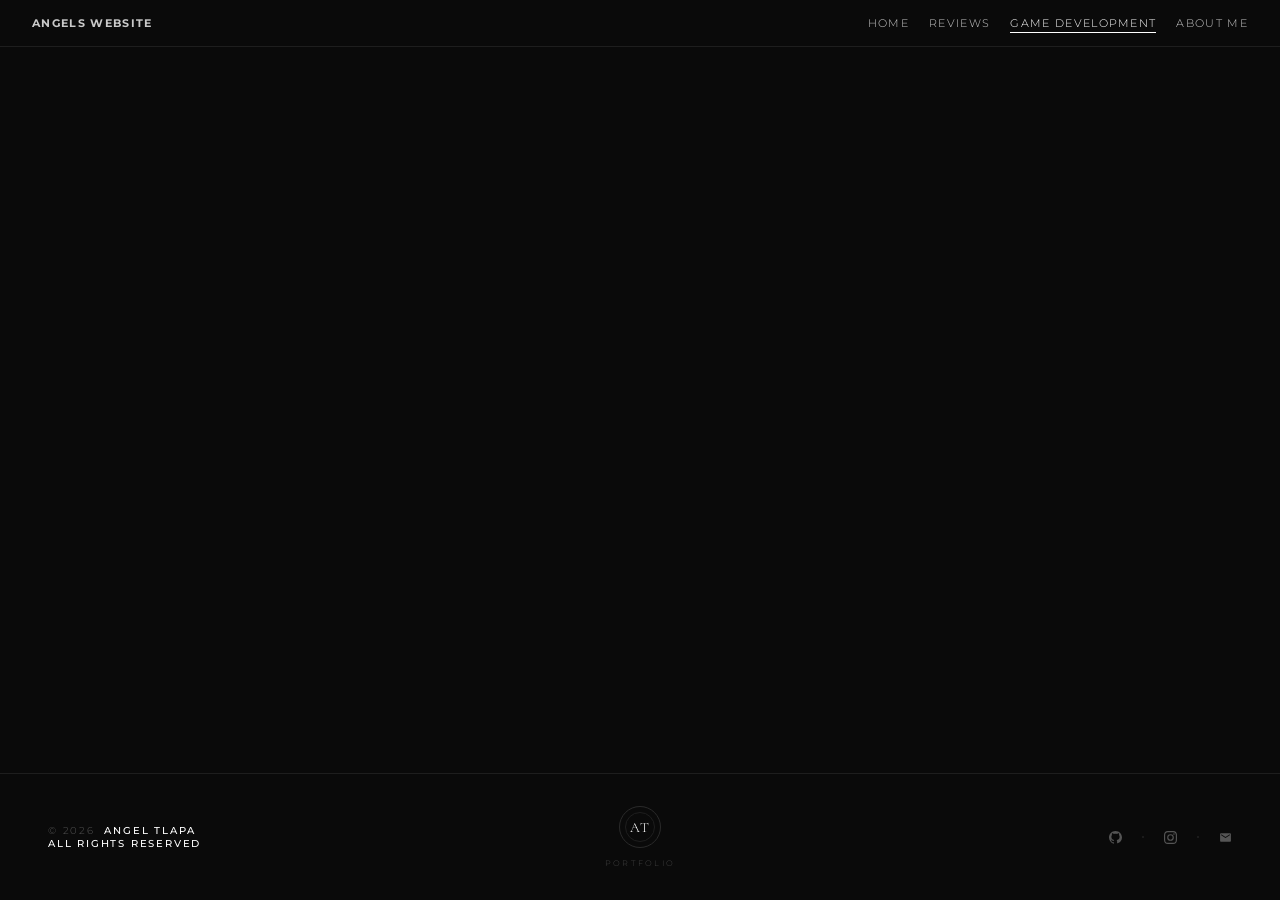
<file: html-files/game-dev.html>
<!doctype html>
<html lang="en">
  <head>
    <meta charset="UTF-8" />
    <meta name="viewport" content="width=device-width, initial-scale=1.0" />
    <title>Game Development</title>
    <link rel="stylesheet" href="/css-files/global.css" />
  </head>
  <body>
    <!-- Navbar -->
    <nav class="navbar">
      <div class="logo"><b>Angels Website</b></div>
      <ul class="nav-links">
        <li><a href="index.html">Home</a></li>
        <li><a href="reviews.html">Reviews</a></li>
        <li><a href="game-dev.html" class="active">Game Development</a></li>
        <li><a href="about.html">About Me</a></li>
      </ul>
    </nav>
    <!--Main Content-->
    <main></main>
    <!--Footer-->
    <footer>
      <div class="footer-left">
        © 2026 &nbsp;<strong
          >Angel Tlapa <br />
          All Rights Reserved</strong
        >
      </div>

      <div class="footer-center">
        <div class="monogram">
          <span class="monogram-letters">AT</span>
        </div>
        <span class="footer-tagline">Portfolio</span>
      </div>

      <div class="footer-right">
        <a
          href="https://github.com/McLovinTech"
          class="social-link"
          title="GitHub"
        >
          <svg viewBox="0 0 24 24" xmlns="http://www.w3.org/2000/svg">
            <path
              d="M12 0C5.37 0 0 5.373 0 12c0 5.303 3.438 9.8 8.205 11.387.6.113.82-.258.82-.577 0-.285-.01-1.04-.015-2.04-3.338.724-4.042-1.61-4.042-1.61C4.422 17.07 3.633 16.7 3.633 16.7c-1.087-.744.084-.729.084-.729 1.205.084 1.838 1.236 1.838 1.236 1.07 1.835 2.809 1.305 3.495.998.108-.776.417-1.305.76-1.605-2.665-.3-5.466-1.332-5.466-5.93 0-1.31.465-2.38 1.235-3.22-.135-.303-.54-1.523.105-3.176 0 0 1.005-.322 3.3 1.23.96-.267 1.98-.399 3-.405 1.02.006 2.04.138 3 .405 2.28-1.552 3.285-1.23 3.285-1.23.645 1.653.24 2.873.12 3.176.765.84 1.23 1.91 1.23 3.22 0 4.61-2.805 5.625-5.475 5.92.42.36.81 1.096.81 2.22 0 1.606-.015 2.896-.015 3.286 0 .315.21.69.825.57C20.565 21.795 24 17.298 24 12c0-6.627-5.373-12-12-12"
            />
          </svg>
        </a>

        <div class="footer-dot"></div>

        <a href="#" class="social-link" title="Instagram">
          <svg viewBox="0 0 24 24" xmlns="http://www.w3.org/2000/svg">
            <path
              d="M12 2.163c3.204 0 3.584.012 4.85.07 3.252.148 4.771 1.691 4.919 4.919.058 1.265.069 1.645.069 4.849 0 3.205-.012 3.584-.069 4.849-.149 3.225-1.664 4.771-4.919 4.919-1.266.058-1.644.07-4.85.07-3.204 0-3.584-.012-4.849-.07-3.26-.149-4.771-1.699-4.919-4.92-.058-1.265-.07-1.644-.07-4.849 0-3.204.013-3.583.07-4.849.149-3.227 1.664-4.771 4.919-4.919 1.266-.057 1.645-.069 4.849-.069zm0-2.163c-3.259 0-3.667.014-4.947.072-4.358.2-6.78 2.618-6.98 6.98-.059 1.281-.073 1.689-.073 4.948 0 3.259.014 3.668.072 4.948.2 4.358 2.618 6.78 6.98 6.98 1.281.058 1.689.072 4.948.072 3.259 0 3.668-.014 4.948-.072 4.354-.2 6.782-2.618 6.979-6.98.059-1.28.073-1.689.073-4.948 0-3.259-.014-3.667-.072-4.947-.196-4.354-2.617-6.78-6.979-6.98-1.281-.059-1.69-.073-4.949-.073zm0 5.838a6.162 6.162 0 100 12.324 6.162 6.162 0 000-12.324zM12 16a4 4 0 110-8 4 4 0 010 8zm6.406-11.845a1.44 1.44 0 100 2.881 1.44 1.44 0 000-2.881z"
            />
          </svg>
        </a>

        <div class="footer-dot"></div>

        <a href="#" class="social-link" title="Email">
          <svg viewBox="0 0 24 24" xmlns="http://www.w3.org/2000/svg">
            <path
              d="M20 4H4c-1.1 0-2 .9-2 2v12c0 1.1.9 2 2 2h16c1.1 0 2-.9 2-2V6c0-1.1-.9-2-2-2zm0 4l-8 5-8-5V6l8 5 8-5v2z"
            />
          </svg>
        </a>
      </div>
    </footer>
  </body>
</html>
</file>
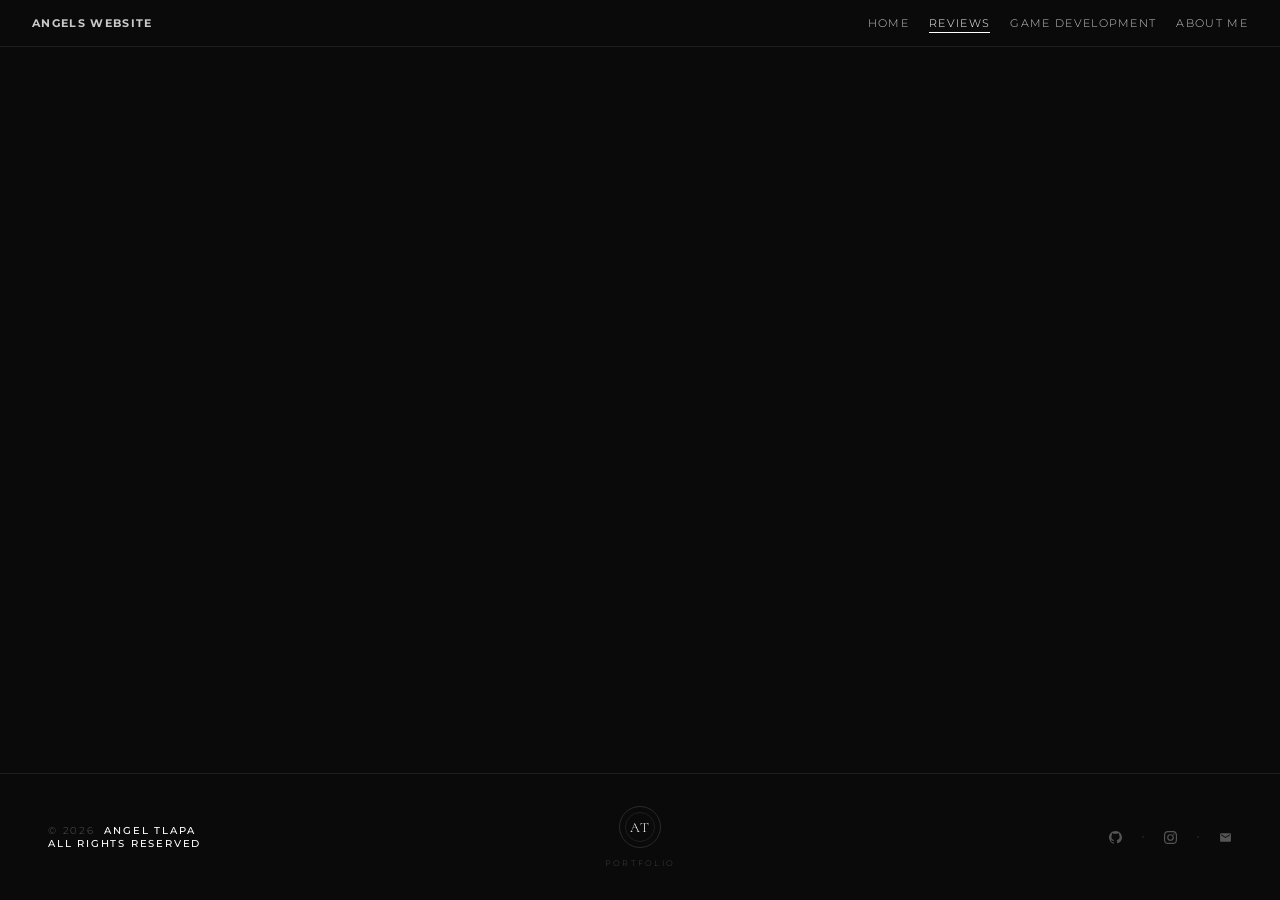
<file: html-files/reviews.html>
<!doctype html>
<html lang="en">
  <head>
    <meta charset="UTF-8" />
    <meta name="viewport" content="width=device-width, initial-scale=1.0" />
    <title>My Reviews</title>
    <link rel="stylesheet" href="/css-files/global.css" />
  </head>
  <body>
    <!--Navbar-->
    <nav class="navbar">
      <div class="logo"><b>Angels Website</b></div>
      <ul class="nav-links">
        <li><a href="index.html">Home</a></li>
        <li><a href="reviews.html" class="active">Reviews</a></li>
        <li><a href="game-dev.html">Game Development</a></li>
        <li><a href="about.html">About Me</a></li>
      </ul>
    </nav>
    <!--Main Content-->
    <main></main>
    <!--Footer-->
    <footer>
      <div class="footer-left">
        © 2026 &nbsp;<strong
          >Angel Tlapa <br />
          All Rights Reserved</strong
        >
      </div>

      <div class="footer-center">
        <div class="monogram">
          <span class="monogram-letters">AT</span>
        </div>
        <span class="footer-tagline">Portfolio</span>
      </div>

      <div class="footer-right">
        <a
          href="https://github.com/McLovinTech"
          class="social-link"
          title="GitHub"
        >
          <svg viewBox="0 0 24 24" xmlns="http://www.w3.org/2000/svg">
            <path
              d="M12 0C5.37 0 0 5.373 0 12c0 5.303 3.438 9.8 8.205 11.387.6.113.82-.258.82-.577 0-.285-.01-1.04-.015-2.04-3.338.724-4.042-1.61-4.042-1.61C4.422 17.07 3.633 16.7 3.633 16.7c-1.087-.744.084-.729.084-.729 1.205.084 1.838 1.236 1.838 1.236 1.07 1.835 2.809 1.305 3.495.998.108-.776.417-1.305.76-1.605-2.665-.3-5.466-1.332-5.466-5.93 0-1.31.465-2.38 1.235-3.22-.135-.303-.54-1.523.105-3.176 0 0 1.005-.322 3.3 1.23.96-.267 1.98-.399 3-.405 1.02.006 2.04.138 3 .405 2.28-1.552 3.285-1.23 3.285-1.23.645 1.653.24 2.873.12 3.176.765.84 1.23 1.91 1.23 3.22 0 4.61-2.805 5.625-5.475 5.92.42.36.81 1.096.81 2.22 0 1.606-.015 2.896-.015 3.286 0 .315.21.69.825.57C20.565 21.795 24 17.298 24 12c0-6.627-5.373-12-12-12"
            />
          </svg>
        </a>

        <div class="footer-dot"></div>

        <a href="#" class="social-link" title="Instagram">
          <svg viewBox="0 0 24 24" xmlns="http://www.w3.org/2000/svg">
            <path
              d="M12 2.163c3.204 0 3.584.012 4.85.07 3.252.148 4.771 1.691 4.919 4.919.058 1.265.069 1.645.069 4.849 0 3.205-.012 3.584-.069 4.849-.149 3.225-1.664 4.771-4.919 4.919-1.266.058-1.644.07-4.85.07-3.204 0-3.584-.012-4.849-.07-3.26-.149-4.771-1.699-4.919-4.92-.058-1.265-.07-1.644-.07-4.849 0-3.204.013-3.583.07-4.849.149-3.227 1.664-4.771 4.919-4.919 1.266-.057 1.645-.069 4.849-.069zm0-2.163c-3.259 0-3.667.014-4.947.072-4.358.2-6.78 2.618-6.98 6.98-.059 1.281-.073 1.689-.073 4.948 0 3.259.014 3.668.072 4.948.2 4.358 2.618 6.78 6.98 6.98 1.281.058 1.689.072 4.948.072 3.259 0 3.668-.014 4.948-.072 4.354-.2 6.782-2.618 6.979-6.98.059-1.28.073-1.689.073-4.948 0-3.259-.014-3.667-.072-4.947-.196-4.354-2.617-6.78-6.979-6.98-1.281-.059-1.69-.073-4.949-.073zm0 5.838a6.162 6.162 0 100 12.324 6.162 6.162 0 000-12.324zM12 16a4 4 0 110-8 4 4 0 010 8zm6.406-11.845a1.44 1.44 0 100 2.881 1.44 1.44 0 000-2.881z"
            />
          </svg>
        </a>

        <div class="footer-dot"></div>

        <a href="#" class="social-link" title="Email">
          <svg viewBox="0 0 24 24" xmlns="http://www.w3.org/2000/svg">
            <path
              d="M20 4H4c-1.1 0-2 .9-2 2v12c0 1.1.9 2 2 2h16c1.1 0 2-.9 2-2V6c0-1.1-.9-2-2-2zm0 4l-8 5-8-5V6l8 5 8-5v2z"
            />
          </svg>
        </a>
      </div>
    </footer>
  </body>
</html>
</file>
<file: css-files/global.css>
@import url('https://fonts.googleapis.com/css2?family=Cormorant+Garamond:wght@300;400&family=Montserrat:wght@300;400;500&family=Inter:wght@300;400&display=swap');
@import url('https://fonts.googleapis.com/css2?family=Cormorant+Garamond:wght@300;400&family=Montserrat:wght@300;400;500&display=swap');

* {
  margin: 0;
  padding: 0;
  box-sizing: border-box;
}
nav a {
  color: #555;
}

nav a.active {
  color: #ffffff;
  color: #ffffff;
  border-bottom: 1px solid #ffffff;
  padding-bottom: 2px;
}
.navbar {
  display: flex;
  justify-content: space-between;
  align-items: center;
  padding: 1rem 2rem;
  background-color: #333333;
  color: #c9c9c9;
  font-family: 'Montserrat', sans-serif;
  font-weight: 300;
  letter-spacing: 0.12em;
  text-transform: uppercase;
  font-size: 11px;
  border-bottom: 1px solid #1e1e1e;
  background: #0a0a0a;
}

.nav-links {
  display: flex;
  list-style: none; /* Removes bullet points */
}

.nav-links li {
  margin-left: 20px;
}

.nav-links a {
  text-decoration: none;
  color: #c9c9c9;
  transition: color 0.3s;
}

.nav-links a:hover {
  color: #a0a0a0; /* Interactive feedback */
}

@import url('https://fonts.googleapis.com/css2?family=Cormorant+Garamond:wght@300;400&family=Montserrat:wght@300;400;500&display=swap');

footer {
  background: #0a0a0a;
  border-top: 1px solid #1e1e1e;
  padding: 32px 48px;
  display: grid;
  grid-template-columns: 1fr auto 1fr;
  align-items: center;
  gap: 16px;
  font-family: 'Montserrat', sans-serif;
}

.footer-left {
  font-size: 10px;
  font-weight: 300;
  letter-spacing: 0.18em;
  color: #555;
  text-transform: uppercase;
}

.footer-left strong {
  color: #fff;
  font-weight: 500;
}

.footer-center {
  display: flex;
  flex-direction: column;
  align-items: center;
  gap: 10px;
}

.monogram {
  width: 42px;
  height: 42px;
  border: 1px solid #2a2a2a;
  border-radius: 50%;
  display: flex;
  align-items: center;
  justify-content: center;
  position: relative;
}

.monogram::before {
  content: '';
  position: absolute;
  inset: 5px;
  border: 1px solid #1e1e1e;
  border-radius: 50%;
}

.monogram-letters {
  font-family: 'Cormorant Garamond', serif;
  font-size: 14px;
  font-weight: 300;
  color: #fff;
  position: relative;
  z-index: 1;
  letter-spacing: 0.04em;
}

.footer-tagline {
  font-size: 8px;
  font-weight: 300;
  letter-spacing: 0.28em;
  color: #444;
  text-transform: uppercase;
}

.footer-right {
  display: flex;
  align-items: center;
  justify-content: flex-end;
  gap: 20px;
}

.social-link {
  color: #555;
  text-decoration: none;
  display: flex;
  align-items: center;
  transition: color 0.25s;
}

.social-link:hover {
  color: #fff;
}

.social-link svg {
  width: 13px;
  height: 13px;
  fill: currentColor;
  display: block;
}

.footer-dot {
  width: 2px;
  height: 2px;
  background: #222;
  border-radius: 50%;
}

@media (max-width: 640px) {
  footer {
    grid-template-columns: 1fr;
    text-align: center;
    padding: 32px 24px;
    gap: 28px;
  }
  .footer-left,
  .footer-right {
    justify-content: center;
  }
}
body {
  min-height: 100vh;
  display: flex;
  flex-direction: column;
  background-color: #0a0a0a;
}

main {
  flex: 1;
}
</file>
